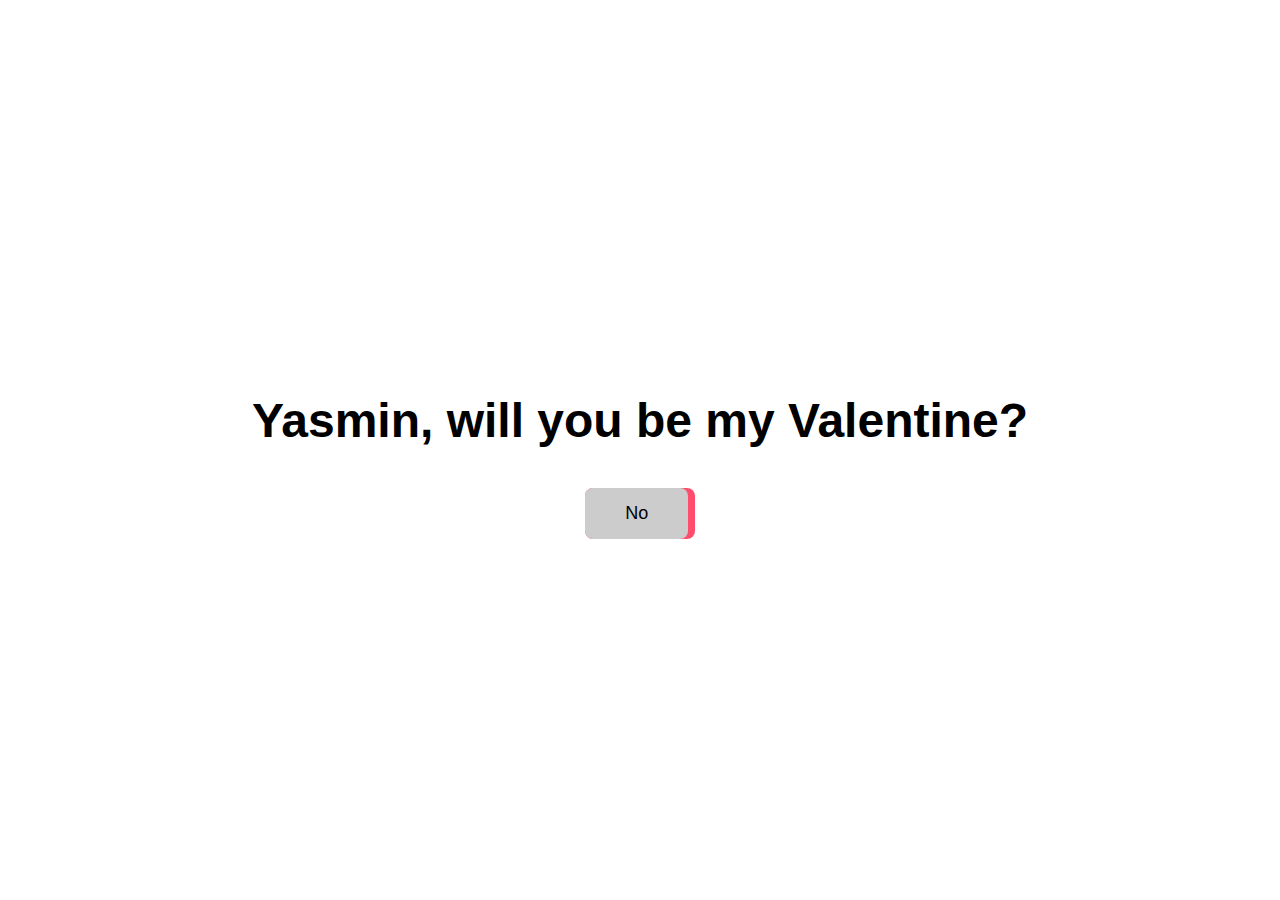
<file: index.html>
<!DOCTYPE html>
<html lang="en">
<head>
<meta charset="UTF-8" />
<meta name="viewport" content="width=device-width, initial-scale=1.0" />
<title>Be My Valentine?</title>

<style>
    body {
        margin: 0;
        height: 100vh;
        display: flex;
        justify-content: center;
        align-items: center;
        flex-direction: column;
        background: white;
        font-family: Arial, sans-serif;
        overflow: hidden;
        text-align: center;
    }

    h1 {
        font-size: clamp(28px, 5vw, 48px);
        font-weight: bold;
        margin-bottom: 40px;
    }

    .buttons {
        display: flex;
        gap: 20px;
        position: relative;
    }

    button {
        padding: 15px 40px;
        font-size: 18px;
        border: none;
        border-radius: 8px;
        cursor: pointer;
        transition: transform 0.2s ease;
    }

    #yesBtn {
        background-color: #ff4d6d;
        color: white;
    }

    #noBtn {
        background-color: #ccc;
        color: black;
        position: absolute;
    }

    button:active {
        transform: scale(0.95);
    }
</style>
</head>

<body>

<h1>Yasmin, will you be my Valentine?</h1>

<div class="buttons">
    <button id="yesBtn" onclick="goToSuccess()">Yes</button>
    <button id="noBtn">No</button>
</div>

<script>
const noBtn = document.getElementById("noBtn");
const yesBtn = document.getElementById("yesBtn");

let buttonWidth = 120;
let buttonHeight = 50;

function moveButton(event) {
    const rect = noBtn.getBoundingClientRect();
    const mouseX = event.clientX || (event.touches && event.touches[0].clientX);
    const mouseY = event.clientY || (event.touches && event.touches[0].clientY);

    const distance = Math.hypot(
        mouseX - (rect.left + rect.width / 2),
        mouseY - (rect.top + rect.height / 2)
    );

    if (distance < 120) {
        const maxX = window.innerWidth - rect.width;
        const maxY = window.innerHeight - rect.height;

        const randomX = Math.random() * maxX;
        const randomY = Math.random() * maxY;

        const speedFactor = Math.max(0.3, distance / 120);
        noBtn.style.transition = `all ${speedFactor}s ease-out`;

        noBtn.style.left = randomX + "px";
        noBtn.style.top = randomY + "px";
    }
}

document.addEventListener("mousemove", moveButton);
document.addEventListener("touchstart", moveButton);

function goToSuccess() {
    window.location.href = "success.html";
}
</script>

</body>
</html>
</file>
